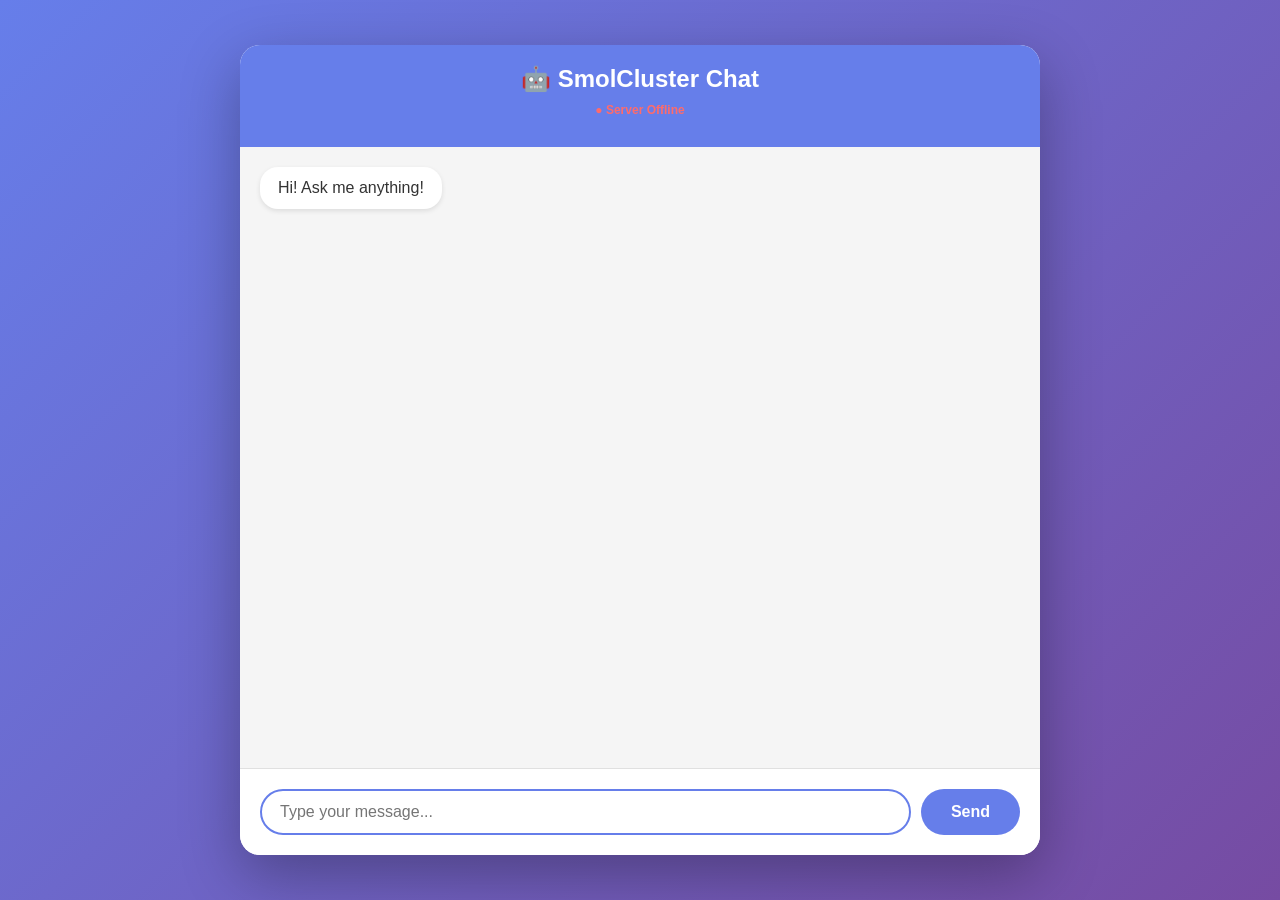
<file: src/smolcluster/chat/frontend/index.html>
<!DOCTYPE html>
<html lang="en">
<head>
    <meta charset="UTF-8">
    <meta name="viewport" content="width=device-width, initial-scale=1.0">
    <title>SmolCluster Chat</title>
    <style>
        * {
            margin: 0;
            padding: 0;
            box-sizing: border-box;
        }
        
        body {
            font-family: -apple-system, BlinkMacSystemFont, 'Segoe UI', Roboto, Oxygen, Ubuntu, sans-serif;
            background: linear-gradient(135deg, #667eea 0%, #764ba2 100%);
            height: 100vh;
            display: flex;
            justify-content: center;
            align-items: center;
        }
        
        .chat-container {
            width: 90%;
            max-width: 800px;
            height: 90vh;
            background: white;
            border-radius: 20px;
            box-shadow: 0 20px 60px rgba(0,0,0,0.3);
            display: flex;
            flex-direction: column;
            overflow: hidden;
        }
        
        .chat-header {
            background: #667eea;
            color: white;
            padding: 20px;
            text-align: center;
            font-size: 24px;
            font-weight: bold;
        }
        
        .chat-messages {
            flex: 1;
            padding: 20px;
            overflow-y: auto;
            background: #f5f5f5;
        }
        
        .message {
            margin-bottom: 15px;
            display: flex;
            animation: fadeIn 0.3s;
        }
        
        @keyframes fadeIn {
            from { opacity: 0; transform: translateY(10px); }
            to { opacity: 1; transform: translateY(0); }
        }
        
        .message.user {
            justify-content: flex-end;
        }
        
        .message-content {
            padding: 12px 18px;
            border-radius: 18px;
            word-wrap: break-word;
        }
        
        .message.user .message-content {
            background: #667eea;
            color: white;
            max-width: 70%;
        }
        
        .message.assistant .message-content {
            background: white;
            color: #333;
            box-shadow: 0 2px 5px rgba(0,0,0,0.1);
        }
        
        .message.error .message-content {
            background: #ff6b6b;
            color: white;
        }
        
        .message-wrapper {
            max-width: 70%;
        }
        
        .params-info {
            display: flex;
            gap: 6px;
            margin-top: 8px;
            flex-wrap: wrap;
        }
        
        .param-badge {
            font-size: 10px;
            padding: 3px 8px;
            background: #e9ecef;
            color: #495057;
            border-radius: 10px;
            font-weight: 500;
        }
        
        .param-badge strong {
            color: #667eea;
        }
        
        .chat-input-container {
            padding: 20px;
            background: white;
            border-top: 1px solid #e0e0e0;
            display: flex;
            gap: 10px;
        }
        
        #chatInput {
            flex: 1;
            padding: 12px 18px;
            border: 2px solid #e0e0e0;
            border-radius: 25px;
            font-size: 16px;
            outline: none;
            transition: border-color 0.3s;
        }
        
        #chatInput:focus {
            border-color: #667eea;
        }
        
        #sendButton {
            padding: 12px 30px;
            background: #667eea;
            color: white;
            border: none;
            border-radius: 25px;
            font-size: 16px;
            font-weight: bold;
            cursor: pointer;
            transition: background 0.3s;
        }
        
        #sendButton:hover {
            background: #5568d3;
        }
        
        #sendButton:disabled {
            background: #ccc;
            cursor: not-allowed;
        }
        
        .loading {
            display: inline-block;
            width: 8px;
            height: 8px;
            border-radius: 50%;
            background: #667eea;
            animation: pulse 1.5s infinite;
        }
        
        @keyframes pulse {
            0%, 100% { opacity: 0.3; }
            50% { opacity: 1; }
        }
        
        .status {
            padding: 10px;
            text-align: center;
            font-size: 12px;
            color: #666;
        }
        
        .status.connected { color: #51cf66; }
        .status.disconnected { color: #ff6b6b; }
    </style>
</head>
<body>
    <div class="chat-container">
        <div class="chat-header">
            🤖 SmolCluster Chat
            <div class="status" id="status">Connecting...</div>
        </div>
        
        <div class="chat-messages" id="chatMessages">
            <div class="message assistant">
                <div class="message-content" id="welcomeMessage">Hi! Ask me anything!</div>
            </div>
        </div>
        
        <div class="chat-input-container">
            <input 
                type="text" 
                id="chatInput" 
                placeholder="Type your message..." 
                autocomplete="off"
            />
            <button id="sendButton">Send</button>
        </div>
    </div>

    <script>
        // API URL is dynamically injected by launch script via sed
        let API_URL = 'http://localhost:8080';  // Will be replaced by launch_api.sh
        const chatMessages = document.getElementById('chatMessages');
        const chatInput = document.getElementById('chatInput');
        const sendButton = document.getElementById('sendButton');
        const statusDiv = document.getElementById('status');
        const welcomeMessageDiv = document.getElementById('welcomeMessage');
        
        let isProcessing = false;
        let modelConfig = {
            max_new_tokens: 50,
            temperature: 0.9,
            top_p: 0.9,
            top_k: 50,
            decoding_strategy: 'top_p'
        };
        
        // Fetch model config from API
        async function fetchConfig() {
            try {
                const response = await fetch(`${API_URL}/config`);
                if (response.ok) {
                    const config = await response.json();
                    modelConfig = config;
                    if (welcomeMessageDiv) {
                        const backend = config.inference_backend || '';
                        const modelName = config.model_name || '';
                        if (backend === 'model_parallelism') {
                            welcomeMessageDiv.textContent = modelName
                                ? `Hi! I am powered by distributed ${modelName}. Ask me anything!`
                                : 'Hi! Ask me anything!';
                        } else {
                            welcomeMessageDiv.textContent = modelName
                                ? `Hi! I am powered by ${modelName}. Ask me anything!`
                                : 'Hi! Ask me anything!';
                        }
                    }
                    console.log('Loaded model config:', config);
                }
            } catch (error) {
                console.warn('Failed to fetch config, using defaults');
            }
        }
        
        // Check server health on load
        async function checkHealth() {
            try {
                const response = await fetch(`${API_URL}/health`);
                const data = await response.json();
                
                if (data.healthy) {
                    statusDiv.textContent = '● Connected';
                    statusDiv.className = 'status connected';
                } else {
                    statusDiv.textContent = '● Disconnected';
                    statusDiv.className = 'status disconnected';
                }
            } catch (error) {
                statusDiv.textContent = '● Server Offline';
                statusDiv.className = 'status disconnected';
            }
        }
        
        function addMessage(text, type = 'user', params = null) {
            const messageDiv = document.createElement('div');
            messageDiv.className = `message ${type}`;
            
            if (type === 'user') {
                // User messages: just add message-content directly
                const contentDiv = document.createElement('div');
                contentDiv.className = 'message-content';
                contentDiv.textContent = text;
                messageDiv.appendChild(contentDiv);
            } else {
                // Assistant messages: use wrapper for params
                const wrapperDiv = document.createElement('div');
                wrapperDiv.className = 'message-wrapper';
                
                const contentDiv = document.createElement('div');
                contentDiv.className = 'message-content';
                contentDiv.textContent = text;
                
                wrapperDiv.appendChild(contentDiv);
                
                // Add parameter badges for assistant messages
                if (params) {
                    const paramsDiv = document.createElement('div');
                    paramsDiv.className = 'params-info';
                    
                    if (params.max_tokens !== undefined) {
                        const badge = document.createElement('span');
                        badge.className = 'param-badge';
                        badge.innerHTML = `<strong>Tokens:</strong> ${params.max_tokens}`;
                        paramsDiv.appendChild(badge);
                    }
                    
                    if (params.temperature !== undefined) {
                        const badge = document.createElement('span');
                        badge.className = 'param-badge';
                        badge.innerHTML = `<strong>Temp:</strong> ${params.temperature}`;
                        paramsDiv.appendChild(badge);
                    }
                    
                    if (params.top_p !== undefined) {
                        const badge = document.createElement('span');
                        badge.className = 'param-badge';
                        badge.innerHTML = `<strong>Top-p:</strong> ${params.top_p}`;
                        paramsDiv.appendChild(badge);
                    }
                    
                    if (params.top_k !== undefined) {
                        const badge = document.createElement('span');
                        badge.className = 'param-badge';
                        badge.innerHTML = `<strong>Top-k:</strong> ${params.top_k}`;
                        paramsDiv.appendChild(badge);
                    }
                    
                    if (params.decoding_strategy !== undefined) {
                        const badge = document.createElement('span');
                        badge.className = 'param-badge';
                        badge.innerHTML = `<strong>Strategy:</strong> ${params.decoding_strategy}`;
                        paramsDiv.appendChild(badge);
                    }
                    
                    // Add performance metrics in seconds
                    if (params.time_to_first_token_ms !== undefined && params.time_to_first_token_ms > 0) {
                        const ttftSec = (params.time_to_first_token_ms / 1000).toFixed(3);
                        const badge = document.createElement('span');
                        badge.className = 'param-badge';
                        badge.innerHTML = `<strong>TTFT:</strong> ${ttftSec}s`;
                        paramsDiv.appendChild(badge);
                    }
                    
                    if (params.tokens_per_second !== undefined && params.tokens_per_second > 0) {
                        const badge = document.createElement('span');
                        badge.className = 'param-badge';
                        badge.innerHTML = `<strong>Speed:</strong> ${params.tokens_per_second} tok/s`;
                        paramsDiv.appendChild(badge);
                    }
                    
                    if (params.total_time_ms !== undefined && params.total_time_ms > 0) {
                        const totalSec = (params.total_time_ms / 1000).toFixed(3);
                        const badge = document.createElement('span');
                        badge.className = 'param-badge';
                        badge.innerHTML = `<strong>Total:</strong> ${totalSec}s`;
                        paramsDiv.appendChild(badge);
                    }
                    
                    wrapperDiv.appendChild(paramsDiv);
                }
                
                messageDiv.appendChild(wrapperDiv);
            }
            
            chatMessages.appendChild(messageDiv);
            chatMessages.scrollTop = chatMessages.scrollHeight;
        }
        
        function showLoading() {
            const messageDiv = document.createElement('div');
            messageDiv.className = 'message assistant';
            messageDiv.id = 'loadingMessage';
            
            const contentDiv = document.createElement('div');
            contentDiv.className = 'message-content';
            contentDiv.innerHTML = '<span class="loading"></span> Generating...';
            
            messageDiv.appendChild(contentDiv);
            chatMessages.appendChild(messageDiv);
            chatMessages.scrollTop = chatMessages.scrollHeight;
        }
        
        function removeLoading() {
            const loadingMsg = document.getElementById('loadingMessage');
            if (loadingMsg) {
                loadingMsg.remove();
            }
        }
        
        async function sendMessage() {
            const text = chatInput.value.trim();
            if (!text || isProcessing) return;
            
            isProcessing = true;
            sendButton.disabled = true;
            chatInput.disabled = true;
            
            // Add user message
            addMessage(text, 'user');
            chatInput.value = '';
            
            // Create assistant message placeholder for streaming
            const messageDiv = document.createElement('div');
            messageDiv.className = 'message assistant';
            messageDiv.id = 'streamingMessage';
            
            const wrapperDiv = document.createElement('div');
            wrapperDiv.className = 'message-wrapper';
            
            const contentDiv = document.createElement('div');
            contentDiv.className = 'message-content';
            contentDiv.textContent = '';
            
            wrapperDiv.appendChild(contentDiv);
            messageDiv.appendChild(wrapperDiv);
            chatMessages.appendChild(messageDiv);
            chatMessages.scrollTop = chatMessages.scrollHeight;
            
            let fullText = '';
            let metrics = {};
            
            try {
                // Build request payload based on decoding strategy
                const payload = {
                    text: text,
                    max_tokens: modelConfig.max_new_tokens,
                    decoding_strategy: modelConfig.decoding_strategy
                };
                
                // Extract strategy-specific parameters
                const strategy = modelConfig.decoding_strategy;
                const strategyParams = modelConfig[strategy] || {};
                
                // Add temperature (from strategy params or top-level)
                payload.temperature = strategyParams.temperature || modelConfig.temperature;
                
                // Add strategy-specific parameters
                if (strategy === 'top_p') {
                    payload.top_p = strategyParams.p;
                } else if (strategy === 'top_k') {
                    payload.top_k = strategyParams.k;
                } 
                
                const response = await fetch(`${API_URL}/chat`, {
                    method: 'POST',
                    headers: {
                        'Content-Type': 'application/json',
                    },
                    body: JSON.stringify(payload)
                });
                
                if (!response.ok) {
                    throw new Error(`HTTP error! status: ${response.status}`);
                }
                
                // Read streaming response
                const reader = response.body.getReader();
                const decoder = new TextDecoder();
                
                while (true) {
                    const {value, done} = await reader.read();
                    if (done) break;
                    
                    const chunk = decoder.decode(value);
                    const lines = chunk.split('\n');
                    
                    for (const line of lines) {
                        if (line.startsWith('data: ')) {
                            try {
                                const jsonStr = line.slice(6);
                                if (!jsonStr.trim()) continue;  // Skip empty lines
                                
                                const data = JSON.parse(jsonStr);
                                
                                if (data.error) {
                                    contentDiv.textContent = `Error: ${data.error}`;
                                    contentDiv.parentElement.parentElement.className = 'message error';
                                    break;
                                }
                                
                                if (data.token) {
                                    // Append token to display
                                    fullText += data.token;
                                    contentDiv.textContent = fullText;
                                    chatMessages.scrollTop = chatMessages.scrollHeight;
                                }
                                
                                if (data.done) {
                                    // Generation complete, add metrics
                                    metrics = {
                                        time_to_first_token_ms: data.time_to_first_token_ms,
                                        tokens_per_second: data.tokens_per_second,
                                        total_time_ms: data.total_time_ms,
                                        num_tokens: data.num_tokens
                                    };
                                    
                                    // Add parameter badges
                                    const paramsDiv = document.createElement('div');
                                    paramsDiv.className = 'params-info';
                                    
                                    // Model parameters - show temperature
                                    const strategy = modelConfig.decoding_strategy;
                                    const strategyParams = modelConfig[strategy] || {};
                                    const temp = strategyParams.temperature || modelConfig.temperature;
                                    
                                    const tempBadge = document.createElement('span');
                                    tempBadge.className = 'param-badge';
                                    tempBadge.innerHTML = `<strong>Temp:</strong> ${temp}`;
                                    paramsDiv.appendChild(tempBadge);
                                    
                                    // Show strategy-specific parameters
                                    if (strategy === 'top_p' && strategyParams.p !== undefined) {
                                        const topPBadge = document.createElement('span');
                                        topPBadge.className = 'param-badge';
                                        topPBadge.innerHTML = `<strong>Top-p:</strong> ${strategyParams.p}`;
                                        paramsDiv.appendChild(topPBadge);
                                    } else if (strategy === 'top_k' && strategyParams.k !== undefined) {
                                        const topKBadge = document.createElement('span');
                                        topKBadge.className = 'param-badge';
                                        topKBadge.innerHTML = `<strong>Top-k:</strong> ${strategyParams.k}`;
                                        paramsDiv.appendChild(topKBadge);
                                    } else if (strategy === 'top_k_top_p') {
                                        if (strategyParams.k !== undefined) {
                                            const topKBadge = document.createElement('span');
                                            topKBadge.className = 'param-badge';
                                            topKBadge.innerHTML = `<strong>Top-k:</strong> ${strategyParams.k}`;
                                            paramsDiv.appendChild(topKBadge);
                                        }
                                        if (strategyParams.p !== undefined) {
                                            const topPBadge = document.createElement('span');
                                            topPBadge.className = 'param-badge';
                                            topPBadge.innerHTML = `<strong>Top-p:</strong> ${strategyParams.p}`;
                                            paramsDiv.appendChild(topPBadge);
                                        }
                                    }
                                
                                // Performance metrics
                                if (metrics.time_to_first_token_ms) {
                                    const ttftSec = (metrics.time_to_first_token_ms / 1000).toFixed(3);
                                    const ttftBadge = document.createElement('span');
                                    ttftBadge.className = 'param-badge';
                                    ttftBadge.innerHTML = `<strong>TTFT:</strong> ${ttftSec}s`;
                                    paramsDiv.appendChild(ttftBadge);
                                }
                                
                                if (metrics.tokens_per_second) {
                                    const speedBadge = document.createElement('span');
                                    speedBadge.className = 'param-badge';
                                    speedBadge.innerHTML = `<strong>Speed:</strong> ${metrics.tokens_per_second} tok/s`;
                                    paramsDiv.appendChild(speedBadge);
                                }
                                
                                if (metrics.total_time_ms) {
                                    const totalSec = (metrics.total_time_ms / 1000).toFixed(3);
                                    const totalBadge = document.createElement('span');
                                    totalBadge.className = 'param-badge';
                                    totalBadge.innerHTML = `<strong>Total:</strong> ${totalSec}s`;
                                    paramsDiv.appendChild(totalBadge);
                                }
                                
                                wrapperDiv.appendChild(paramsDiv);
                                messageDiv.id = '';  // Remove streaming ID
                                break;
                            }
                            } catch (parseError) {
                                // Skip malformed JSON chunks (can happen with partial data)
                                console.warn('Failed to parse SSE data:', line, parseError);
                            }
                        }
                    }
                }
                
            } catch (error) {
                const streamingMsg = document.getElementById('streamingMessage');
                if (streamingMsg) {
                    streamingMsg.remove();
                }
                addMessage(`Failed to get response: ${error.message}`, 'error');
                console.error('Error:', error);
            } finally {
                isProcessing = false;
                sendButton.disabled = false;
                chatInput.disabled = false;
                chatInput.focus();
            }
        }
        
        // Event listeners
        sendButton.addEventListener('click', sendMessage);
        
        chatInput.addEventListener('keypress', (e) => {
            if (e.key === 'Enter') {
                sendMessage();
            }
        });
        
        // Initialize on load
        (async () => {
            await fetchConfig();
            await checkHealth();
            setInterval(checkHealth, 5000);
            chatInput.focus();
        })();
    </script>
</body>
</html>
</file>
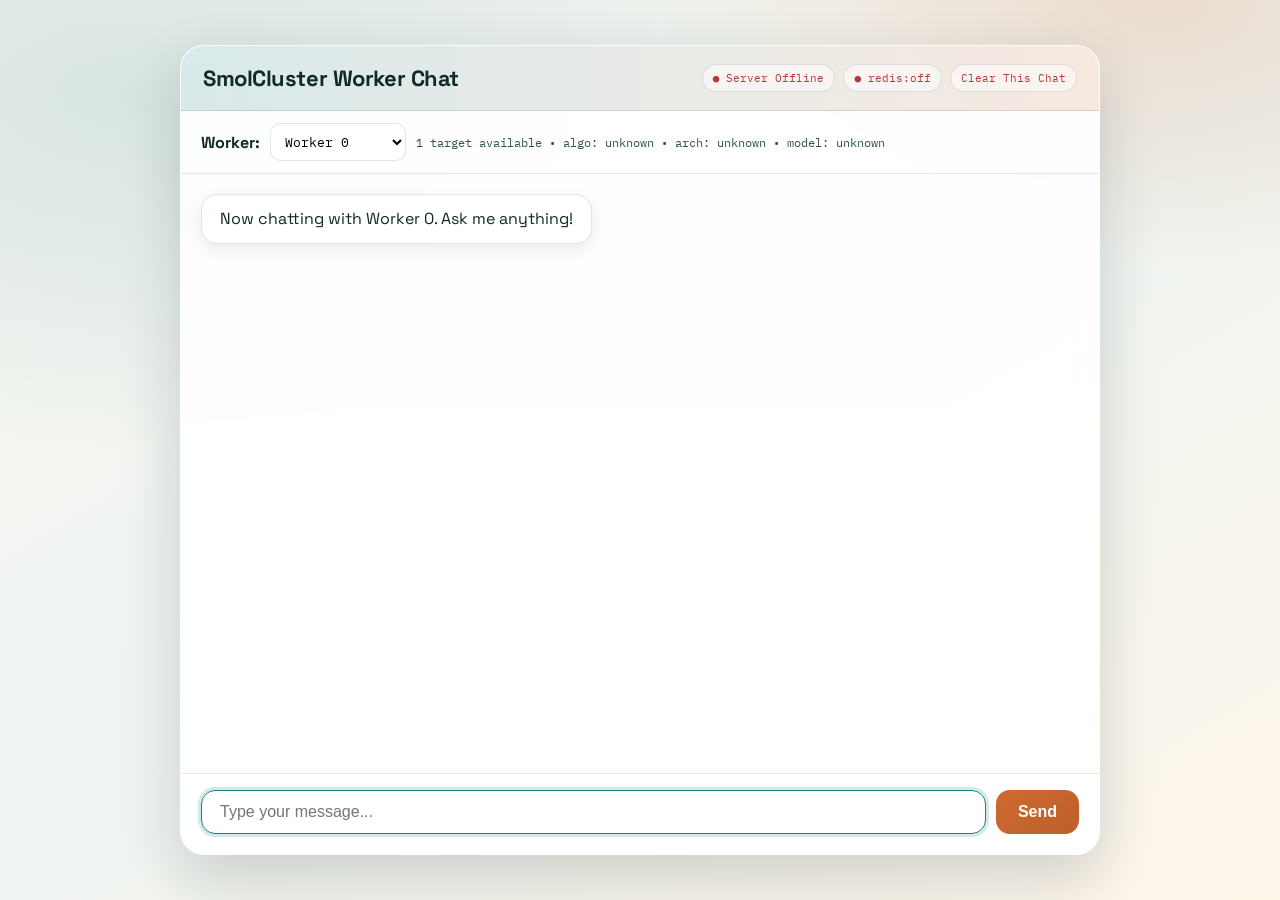
<file: src/smolcluster/applications/chat/frontend/index.html>
<!DOCTYPE html>
<html lang="en">
<head>
    <meta charset="UTF-8">
    <meta name="viewport" content="width=device-width, initial-scale=1.0">
    <title>SmolCluster Chat</title>
    <link rel="preconnect" href="https://fonts.googleapis.com">
    <link rel="preconnect" href="https://fonts.gstatic.com" crossorigin>
    <link href="https://fonts.googleapis.com/css2?family=Space+Grotesk:wght@400;500;700&family=IBM+Plex+Mono:wght@400;500&display=swap" rel="stylesheet">
    <style>
        * {
            margin: 0;
            padding: 0;
            box-sizing: border-box;
        }

        :root {
            --bg-0: #f9f6ef;
            --bg-1: #eef4f1;
            --bg-2: #fff6ea;
            --ink: #102a28;
            --ink-soft: #31524f;
            --accent: #d06a2f;
            --accent-2: #177e89;
            --panel: rgba(255, 255, 255, 0.82);
            --line: rgba(16, 42, 40, 0.12);
            --shadow: 0 24px 60px rgba(22, 41, 39, 0.18);
        }

        body {
            font-family: 'Space Grotesk', sans-serif;
            background:
                radial-gradient(1200px 600px at 10% 10%, rgba(23, 126, 137, 0.14), transparent 60%),
                radial-gradient(900px 500px at 90% 0%, rgba(208, 106, 47, 0.18), transparent 55%),
                linear-gradient(150deg, var(--bg-0), var(--bg-1) 50%, var(--bg-2));
            height: 100vh;
            display: flex;
            justify-content: center;
            align-items: center;
            color: var(--ink);
        }

        .chat-container {
            width: 90%;
            max-width: 920px;
            height: 90vh;
            background: var(--panel);
            backdrop-filter: blur(10px);
            border: 1px solid rgba(255, 255, 255, 0.5);
            border-radius: 24px;
            box-shadow: var(--shadow);
            display: flex;
            flex-direction: column;
            overflow: hidden;
            animation: reveal 420ms ease-out;
        }

        @keyframes reveal {
            from { opacity: 0; transform: translateY(14px) scale(0.99); }
            to { opacity: 1; transform: translateY(0) scale(1); }
        }

        .chat-header {
            display: flex;
            justify-content: space-between;
            align-items: center;
            padding: 18px 22px;
            background: linear-gradient(90deg, rgba(23, 126, 137, 0.14), rgba(208, 106, 47, 0.12));
            border-bottom: 1px solid var(--line);
        }

        .header-status {
            display: flex;
            align-items: center;
            gap: 8px;
        }

        .title {
            font-size: 22px;
            font-weight: 700;
            letter-spacing: -0.02em;
        }

        .chat-messages {
            flex: 1;
            padding: 20px;
            overflow-y: auto;
            background: linear-gradient(180deg, rgba(255, 255, 255, 0.45), rgba(255, 255, 255, 0.72));
        }

        .message {
            margin-bottom: 15px;
            display: flex;
            animation: fadeIn 0.3s;
        }

        @keyframes fadeIn {
            from { opacity: 0; transform: translateY(10px); }
            to { opacity: 1; transform: translateY(0); }
        }

        .message.user {
            justify-content: flex-end;
        }

        .message-content {
            padding: 12px 18px;
            border-radius: 16px;
            word-wrap: break-word;
            line-height: 1.5;
        }

        .message.user .message-content {
            background: linear-gradient(145deg, var(--accent-2), #125e66);
            color: white;
            max-width: 70%;
        }

        .message.assistant .message-content {
            background: rgba(255, 255, 255, 0.94);
            color: var(--ink);
            border: 1px solid var(--line);
            box-shadow: 0 6px 16px rgba(16, 42, 40, 0.08);
        }

        .message-content p {
            margin: 0 0 8px;
        }

        .message-content p:last-child {
            margin-bottom: 0;
        }

        .message-content ul,
        .message-content ol {
            margin: 0 0 8px 20px;
            padding: 0;
        }

        .message-content li {
            margin: 2px 0;
        }

        .message-content code {
            font-family: 'IBM Plex Mono', monospace;
            font-size: 0.95em;
            background: rgba(16, 42, 40, 0.08);
            border-radius: 6px;
            padding: 1px 5px;
        }

        .message.error .message-content {
            background: #cf3d3d;
            color: white;
        }

        .message-wrapper {
            max-width: 70%;
        }

        .params-info {
            display: flex;
            gap: 6px;
            margin-top: 8px;
            flex-wrap: wrap;
        }

        .param-badge {
            font-family: 'IBM Plex Mono', monospace;
            font-size: 10px;
            padding: 3px 8px;
            background: rgba(16, 42, 40, 0.08);
            color: var(--ink-soft);
            border-radius: 10px;
            font-weight: 500;
        }

        .param-badge strong {
            color: var(--accent-2);
        }

        .chat-input-container {
            padding: 16px 20px 20px;
            background: rgba(255, 255, 255, 0.88);
            border-top: 1px solid var(--line);
            display: flex;
            gap: 10px;
        }

        #chatInput {
            flex: 1;
            padding: 12px 18px;
            border: 1px solid var(--line);
            border-radius: 14px;
            font-size: 16px;
            outline: none;
            transition: border-color 0.2s, box-shadow 0.2s;
            background: rgba(255, 255, 255, 0.95);
        }

        #chatInput:focus {
            border-color: var(--accent-2);
            box-shadow: 0 0 0 3px rgba(23, 126, 137, 0.18);
        }

        #sendButton {
            padding: 12px 22px;
            background: linear-gradient(145deg, var(--accent), #bb5f2b);
            color: white;
            border: none;
            border-radius: 14px;
            font-size: 16px;
            font-weight: 700;
            cursor: pointer;
            transition: transform 0.16s, filter 0.16s;
        }

        #sendButton:hover {
            transform: translateY(-1px);
            filter: brightness(1.03);
        }

        #sendButton:disabled {
            background: #ccc;
            cursor: not-allowed;
            transform: none;
        }

        .loading {
            display: inline-block;
            width: 8px;
            height: 8px;
            border-radius: 50%;
            background: var(--accent-2);
            animation: pulse 1.5s infinite;
        }

        @keyframes pulse {
            0%, 100% { opacity: 0.3; }
            50% { opacity: 1; }
        }

        .status {
            padding: 6px 10px;
            text-align: center;
            font-family: 'IBM Plex Mono', monospace;
            font-size: 11px;
            color: var(--ink-soft);
            background: rgba(255, 255, 255, 0.5);
            border: 1px solid var(--line);
            border-radius: 999px;
        }

        .status.connected { color: #147d3f; }
        .status.disconnected { color: #b53939; }

        .worker-selector-container {
            display: flex;
            align-items: center;
            gap: 10px;
            padding: 12px 20px;
            background: rgba(255, 255, 255, 0.7);
            border-bottom: 1px solid var(--line);
        }

        #workerSelect {
            min-width: 136px;
            border: 1px solid var(--line);
            border-radius: 10px;
            font-family: 'IBM Plex Mono', monospace;
            padding: 8px 10px;
            background: white;
        }

        #workerSelect:hover {
            border-color: var(--accent-2);
        }

        #workerInfo {
            font-family: 'IBM Plex Mono', monospace;
            font-size: 12px;
            color: var(--ink-soft);
        }

        #clearChatsButton {
            padding: 6px 10px;
            text-align: center;
            font-family: 'IBM Plex Mono', monospace;
            font-size: 11px;
            color: #b53939;
            background: rgba(255, 255, 255, 0.5);
            border: 1px solid var(--line);
            border-radius: 999px;
            cursor: pointer;
            transition: filter 0.16s, transform 0.16s;
        }

        #clearChatsButton:hover {
            filter: brightness(0.97);
            transform: translateY(-1px);
        }

        #clearChatsButton:disabled {
            opacity: 0.65;
            cursor: not-allowed;
            transform: none;
        }

        @media (max-width: 760px) {
            .chat-container {
                width: 96%;
                height: 94vh;
                border-radius: 18px;
            }

            .message-wrapper,
            .message.user .message-content {
                max-width: 85%;
            }

            .chat-header {
                padding: 14px;
            }

            .title {
                font-size: 18px;
            }
        }
    </style>
</head>
<body>
    <div class="chat-container">
        <div class="chat-header">
            <div class="title">SmolCluster Worker Chat</div>
            <div class="header-status">
                <div class="status" id="status">Connecting...</div>
                <div class="status" id="redisStatus">Redis: checking...</div>
                <button id="clearChatsButton" type="button">Clear This Chat</button>
            </div>
        </div>

        <div class="worker-selector-container">
            <label for="workerSelect" style="font-weight: 700;">Worker:</label>
            <select id="workerSelect">
            </select>
            <span id="workerInfo">Select a worker to chat independently</span>
        </div>

        <div class="chat-messages" id="chatMessages">
            <div class="message assistant">
                <div class="message-content">Hi! Select a worker and ask me anything!</div>
            </div>
        </div>

        <div class="chat-input-container">
            <input 
                type="text" 
                id="chatInput" 
                placeholder="Type your message..." 
                autocomplete="off"
            />
            <button id="sendButton">Send</button>
        </div>
    </div>

    <script>
        // API URL is dynamically injected by launch script via sed
        let API_URL = 'http://10.10.0.2:8080';  // Will be replaced by launch_api.sh
        const chatMessages = document.getElementById('chatMessages');
        const chatInput = document.getElementById('chatInput');
        const sendButton = document.getElementById('sendButton');
        const statusDiv = document.getElementById('status');
        const redisStatusDiv = document.getElementById('redisStatus');
        const workerSelect = document.getElementById('workerSelect');
        const workerInfo = document.getElementById('workerInfo');
        const clearChatsButton = document.getElementById('clearChatsButton');
        const browserSessionId = localStorage.getItem('smolcluster_session_id') || `session-${Date.now()}`;
        localStorage.setItem('smolcluster_session_id', browserSessionId);
        
        let isProcessing = false;
        let modelConfig = {
            max_new_tokens: 50,
            temperature: 0.9,
            top_p: 0.9,
            top_k: 50,
            decoding_strategy: 'top_p',
            available_worker_ranks: [0],
            inference_algorithm: 'unknown',
            inference_architecture: 'unknown',
            model_architecture: 'unknown',
            memory_enabled: false
        };

        function escapeHtml(text) {
            return String(text)
                .replace(/&/g, '&amp;')
                .replace(/</g, '&lt;')
                .replace(/>/g, '&gt;')
                .replace(/\"/g, '&quot;')
                .replace(/'/g, '&#39;');
        }

        function formatInlineMarkdown(text) {
            let formatted = text;
            formatted = formatted.replace(/`([^`]+)`/g, '<code>$1</code>');
            formatted = formatted.replace(/\*\*([^*][\s\S]*?)\*\*/g, '<strong>$1</strong>');
            formatted = formatted.replace(/\*([^*][\s\S]*?)\*/g, '<em>$1</em>');
            return formatted;
        }

        function formatAssistantMessage(rawText) {
            const escaped = escapeHtml(rawText || '');
            const lines = escaped.split(/\r?\n/);
            const htmlParts = [];
            let listMode = null; // 'ul' | 'ol' | null

            for (const line of lines) {
                const ulMatch = line.match(/^\s*[-*]\s+(.+)$/);
                const olMatch = line.match(/^\s*\d+\.\s+(.+)$/);
                const isBlank = line.trim() === '';

                if (ulMatch) {
                    if (listMode !== 'ul') {
                        if (listMode === 'ol') htmlParts.push('</ol>');
                        htmlParts.push('<ul>');
                        listMode = 'ul';
                    }
                    htmlParts.push(`<li>${formatInlineMarkdown(ulMatch[1])}</li>`);
                    continue;
                }

                if (olMatch) {
                    if (listMode !== 'ol') {
                        if (listMode === 'ul') htmlParts.push('</ul>');
                        htmlParts.push('<ol>');
                        listMode = 'ol';
                    }
                    htmlParts.push(`<li>${formatInlineMarkdown(olMatch[1])}</li>`);
                    continue;
                }

                if (listMode === 'ul') {
                    htmlParts.push('</ul>');
                    listMode = null;
                } else if (listMode === 'ol') {
                    htmlParts.push('</ol>');
                    listMode = null;
                }

                if (isBlank) {
                    continue;
                }

                htmlParts.push(`<p>${formatInlineMarkdown(line)}</p>`);
            }

            if (listMode === 'ul') {
                htmlParts.push('</ul>');
            } else if (listMode === 'ol') {
                htmlParts.push('</ol>');
            }

            return htmlParts.join('');
        }

        function setMessageContent(contentDiv, text, type) {
            if (type === 'assistant') {
                contentDiv.innerHTML = formatAssistantMessage(text);
            } else {
                contentDiv.textContent = text;
            }
        }

        function populateWorkerOptions(workerRanks) {
            const unique = [...new Set(workerRanks)].sort((a, b) => a - b);
            workerSelect.innerHTML = '';
            unique.forEach((rank) => {
                const option = document.createElement('option');
                option.value = String(rank);
                const isSyncPSOrMP = ['syncps', 'mp'].includes(modelConfig.inference_architecture);
                option.textContent = rank === 0 && isSyncPSOrMP ? 'Server Rank 0' : `Worker ${rank}`;
                workerSelect.appendChild(option);
            });

            const count = unique.length;
            if (count > 0) {
                const algo = modelConfig.inference_algorithm || 'unknown';
                const arch = modelConfig.inference_architecture || 'unknown';
                const model = modelConfig.model_architecture || modelConfig.model_name || 'unknown';
                workerInfo.textContent = `${count} target${count === 1 ? '' : 's'} available • algo: ${algo} • arch: ${arch} • model: ${model}`;
            } else {
                workerInfo.textContent = 'No targets available';
            }
        }

        async function checkMemoryStatus() {
            try {
                const response = await fetch(`${API_URL}/memory/status`);
                const data = await response.json();

                if (response.ok && data.enabled) {
                    redisStatusDiv.textContent = '● redis:on';
                    redisStatusDiv.className = 'status connected';
                } else {
                    redisStatusDiv.textContent = '● redis:off';
                    redisStatusDiv.className = 'status disconnected';
                }
            } catch (error) {
                redisStatusDiv.textContent = '● redis:off';
                redisStatusDiv.className = 'status disconnected';
            }
        }
        
        // Fetch model config from API
        async function fetchConfig() {
            try {
                const response = await fetch(`${API_URL}/config`);
                if (response.ok) {
                    const config = await response.json();
                    modelConfig = config;
                    populateWorkerOptions(config.available_worker_ranks || [0]);
                    console.log('Loaded model config:', config);
                }
            } catch (error) {
                console.warn('Failed to fetch config, using defaults');
                populateWorkerOptions([0]);
            }
        }
        
        // Check server health on load
        async function checkHealth() {
            try {
                const response = await fetch(`${API_URL}/health`);
                const data = await response.json();
                
                if (data.healthy) {
                    statusDiv.textContent = '● Connected';
                    statusDiv.className = 'status connected';
                } else {
                    statusDiv.textContent = '● Disconnected';
                    statusDiv.className = 'status disconnected';
                }
            } catch (error) {
                statusDiv.textContent = '● Server Offline';
                statusDiv.className = 'status disconnected';
            }
        }
        
        function addMessage(text, type = 'user', params = null) {
            const messageDiv = document.createElement('div');
            messageDiv.className = `message ${type}`;
            
            if (type === 'user') {
                // User messages: just add message-content directly
                const contentDiv = document.createElement('div');
                contentDiv.className = 'message-content';
                contentDiv.textContent = text;
                messageDiv.appendChild(contentDiv);
            } else {
                // Assistant messages: use wrapper for params
                const wrapperDiv = document.createElement('div');
                wrapperDiv.className = 'message-wrapper';
                
                const contentDiv = document.createElement('div');
                contentDiv.className = 'message-content';
                setMessageContent(contentDiv, text, 'assistant');
                
                wrapperDiv.appendChild(contentDiv);
                
                // Add parameter badges for assistant messages
                if (params) {
                    const paramsDiv = document.createElement('div');
                    paramsDiv.className = 'params-info';
                    
                    if (params.max_tokens !== undefined) {
                        const badge = document.createElement('span');
                        badge.className = 'param-badge';
                        badge.innerHTML = `<strong>Tokens:</strong> ${params.max_tokens}`;
                        paramsDiv.appendChild(badge);
                    }
                    
                    if (params.temperature !== undefined) {
                        const badge = document.createElement('span');
                        badge.className = 'param-badge';
                        badge.innerHTML = `<strong>Temp:</strong> ${params.temperature}`;
                        paramsDiv.appendChild(badge);
                    }
                    
                    if (params.top_p !== undefined) {
                        const badge = document.createElement('span');
                        badge.className = 'param-badge';
                        badge.innerHTML = `<strong>Top-p:</strong> ${params.top_p}`;
                        paramsDiv.appendChild(badge);
                    }
                    
                    if (params.top_k !== undefined) {
                        const badge = document.createElement('span');
                        badge.className = 'param-badge';
                        badge.innerHTML = `<strong>Top-k:</strong> ${params.top_k}`;
                        paramsDiv.appendChild(badge);
                    }
                    
                    if (params.decoding_strategy !== undefined) {
                        const badge = document.createElement('span');
                        badge.className = 'param-badge';
                        badge.innerHTML = `<strong>Strategy:</strong> ${params.decoding_strategy}`;
                        paramsDiv.appendChild(badge);
                    }
                    
                    // Add performance metrics in seconds
                    if (params.time_to_first_token_ms !== undefined && params.time_to_first_token_ms > 0) {
                        const ttftSec = (params.time_to_first_token_ms / 1000).toFixed(3);
                        const badge = document.createElement('span');
                        badge.className = 'param-badge';
                        badge.innerHTML = `<strong>TTFT:</strong> ${ttftSec}s`;
                        paramsDiv.appendChild(badge);
                    }
                    
                    if (params.tokens_per_second !== undefined && params.tokens_per_second > 0) {
                        const badge = document.createElement('span');
                        badge.className = 'param-badge';
                        badge.innerHTML = `<strong>Speed:</strong> ${params.tokens_per_second} tok/s`;
                        paramsDiv.appendChild(badge);
                    }
                    
                    if (params.total_time_ms !== undefined && params.total_time_ms > 0) {
                        const totalSec = (params.total_time_ms / 1000).toFixed(3);
                        const badge = document.createElement('span');
                        badge.className = 'param-badge';
                        badge.innerHTML = `<strong>Total:</strong> ${totalSec}s`;
                        paramsDiv.appendChild(badge);
                    }
                    
                    wrapperDiv.appendChild(paramsDiv);
                }
                
                messageDiv.appendChild(wrapperDiv);
            }
            
            chatMessages.appendChild(messageDiv);
            chatMessages.scrollTop = chatMessages.scrollHeight;
        }

        async function loadHistoryForWorker(selectedWorker) {
            const algo = modelConfig.inference_architecture || 'unknown';
            const sessionId = `${algo}-${browserSessionId}-worker-${selectedWorker}`;
            chatMessages.innerHTML = '';

            try {
                const response = await fetch(`${API_URL}/memory/history?session_id=${encodeURIComponent(sessionId)}&limit=100`);
                if (!response.ok) {
                    throw new Error(`history http ${response.status}`);
                }

                const data = await response.json();
                const messages = Array.isArray(data.messages) ? data.messages : [];

                if (messages.length === 0) {
                    const welcomeDiv = document.createElement('div');
                    welcomeDiv.className = 'message assistant';
                    const contentDiv = document.createElement('div');
                    contentDiv.className = 'message-content';
                    contentDiv.textContent = `Now chatting with Worker ${selectedWorker}. Ask me anything!`;
                    welcomeDiv.appendChild(contentDiv);
                    chatMessages.appendChild(welcomeDiv);
                    return;
                }

                for (const msg of messages) {
                    const role = msg.role === 'user' ? 'user' : 'assistant';
                    addMessage(msg.content || '', role);
                }
            } catch (error) {
                const welcomeDiv = document.createElement('div');
                welcomeDiv.className = 'message assistant';
                const contentDiv = document.createElement('div');
                contentDiv.className = 'message-content';
                contentDiv.textContent = `Now chatting with Worker ${selectedWorker}. Ask me anything!`;
                welcomeDiv.appendChild(contentDiv);
                chatMessages.appendChild(welcomeDiv);
            }
        }
        
        async function sendMessage() {
            const text = chatInput.value.trim();
            if (!text || isProcessing) return;
            
            isProcessing = true;
            sendButton.disabled = true;
            chatInput.disabled = true;
            
            // Get selected worker
            const workerSelect = document.getElementById('workerSelect');
            const selectedWorker = parseInt(workerSelect.value);
            
            // Add user message
            addMessage(text, 'user');
            chatInput.value = '';
            
            // Create assistant message placeholder for streaming
            let messageDiv = document.createElement('div');
            messageDiv.className = 'message assistant';
            messageDiv.id = 'streamingMessage';
            
            let wrapperDiv = document.createElement('div');
            wrapperDiv.className = 'message-wrapper';
            
            let contentDiv = document.createElement('div');
            contentDiv.className = 'message-content';
            contentDiv.textContent = '';
            
            wrapperDiv.appendChild(contentDiv);
            messageDiv.appendChild(wrapperDiv);
            chatMessages.appendChild(messageDiv);
            chatMessages.scrollTop = chatMessages.scrollHeight;
            
            let fullText = '';
            let metrics = {};
            
            try {
                // Build request payload
                const payload = {
                    max_tokens: modelConfig.max_new_tokens,
                    decoding_strategy: modelConfig.decoding_strategy,
                    worker_rank: selectedWorker,
                    session_id: `${modelConfig.inference_architecture || 'unknown'}-${browserSessionId}-worker-${selectedWorker}`,
                    use_memory: true,
                };
                
                // Check if model is instruction-based
                const isInstructionModel = modelConfig.is_instruction_based || 
                                         (modelConfig.model_name && modelConfig.model_name.includes('Instruct'));
                
                if (isInstructionModel) {
                    payload.messages = [{"role": "user", "content": text}];
                } else {
                    payload.text = text;
                }
                
                // Extract strategy-specific parameters
                const strategy = modelConfig.decoding_strategy;
                const strategyParams = modelConfig[strategy] || {};
                
                payload.temperature = strategyParams.temperature || modelConfig.temperature;
                
                if (strategy === 'top_p') {
                    payload.top_p = strategyParams.p;
                } else if (strategy === 'top_k') {
                    payload.top_k = strategyParams.k;
                }
                
                const response = await fetch(`${API_URL}/chat`, {
                    method: 'POST',
                    headers: {
                        'Content-Type': 'application/json',
                    },
                    body: JSON.stringify(payload)
                });
                
                if (!response.ok) {
                    throw new Error(`HTTP error! status: ${response.status}`);
                }
                
                // Read streaming response
                const reader = response.body.getReader();
                const decoder = new TextDecoder();
                
                while (true) {
                    const {value, done} = await reader.read();
                    if (done) break;
                    
                    const chunk = decoder.decode(value);
                    const lines = chunk.split('\n');
                    
                    for (const line of lines) {
                        if (line.startsWith('data: ')) {
                            try {
                                const jsonStr = line.slice(6);
                                if (!jsonStr.trim()) continue;
                                
                                const data = JSON.parse(jsonStr);
                                
                                if (data.error) {
                                    contentDiv.textContent = `Error: ${data.error}`;
                                    messageDiv.className = 'message error';
                                    break;
                                }
                                
                                // Handle token streaming
                                if (data.token) {
                                    fullText += data.token;
                                    setMessageContent(contentDiv, fullText, 'assistant');
                                    chatMessages.scrollTop = chatMessages.scrollHeight;
                                }
                                
                                // Handle completion
                                if (data.done) {
                                    metrics = {
                                        time_to_first_token_ms: data.time_to_first_token_ms,
                                        tokens_per_second: data.tokens_per_second,
                                        total_time_ms: data.total_time_ms,
                                        num_tokens: data.num_tokens
                                    };
                                    
                                    // Add metrics below message
                                    const paramsDiv = document.createElement('div');
                                    paramsDiv.className = 'params-info';
                                    
                                    // Performance metrics
                                    if (metrics.time_to_first_token_ms) {
                                        const ttftSec = (metrics.time_to_first_token_ms / 1000).toFixed(3);
                                        const badge = document.createElement('span');
                                        badge.className = 'param-badge';
                                        badge.innerHTML = `<strong>TTFT:</strong> ${ttftSec}s`;
                                        paramsDiv.appendChild(badge);
                                    }
                                    
                                    if (metrics.tokens_per_second) {
                                        const badge = document.createElement('span');
                                        badge.className = 'param-badge';
                                        badge.innerHTML = `<strong>Speed:</strong> ${metrics.tokens_per_second} tok/s`;
                                        paramsDiv.appendChild(badge);
                                    }
                                    
                                    if (metrics.total_time_ms) {
                                        const totalSec = (metrics.total_time_ms / 1000).toFixed(3);
                                        const badge = document.createElement('span');
                                        badge.className = 'param-badge';
                                        badge.innerHTML = `<strong>Total:</strong> ${totalSec}s`;
                                        paramsDiv.appendChild(badge);
                                    }
                                    
                                    // Worker info
                                    const workerBadge = document.createElement('span');
                                    workerBadge.className = 'param-badge';
                                    workerBadge.innerHTML = `<strong>Worker:</strong> ${selectedWorker}`;
                                    paramsDiv.appendChild(workerBadge);
                                    
                                    wrapperDiv.appendChild(paramsDiv);
                                    messageDiv.id = '';
                                    break;
                                }
                            } catch (parseError) {
                                console.warn('Failed to parse SSE data:', line, parseError);
                            }
                        }
                    }
                }
                
            } catch (error) {
                const streamingMsg = document.getElementById('streamingMessage');
                if (streamingMsg) {
                    streamingMsg.remove();
                }
                addMessage(`Failed to get response: ${error.message}`, 'error');
                console.error('Error:', error);
            } finally {
                isProcessing = false;
                sendButton.disabled = false;
                chatInput.disabled = false;
                chatInput.focus();
            }
        }

        async function clearAllChats() {
            if (isProcessing) return;

            const algo = modelConfig.inference_architecture || 'unknown';
            const selectedRank = parseInt(workerSelect.value || '0', 10);
            if (Number.isNaN(selectedRank)) {
                addMessage('Failed to clear chats: invalid worker selection', 'error');
                return;
            }

            const sessionId = `${algo}-${browserSessionId}-worker-${selectedRank}`;

            const confirmMsg = `Clear chat for ${algo} target ${selectedRank}?`;
            if (!window.confirm(confirmMsg)) {
                return;
            }

            clearChatsButton.disabled = true;
            const originalText = clearChatsButton.textContent;
            clearChatsButton.textContent = 'Clearing...';

            try {
                const response = await fetch(`${API_URL}/memory/clear`, {
                    method: 'POST',
                    headers: {
                        'Content-Type': 'application/json',
                    },
                    body: JSON.stringify({ session_ids: [sessionId] }),
                });

                if (!response.ok) {
                    let detail = `HTTP ${response.status}`;
                    try {
                        const err = await response.json();
                        detail = typeof err.detail === 'string' ? err.detail : JSON.stringify(err.detail || err);
                    } catch (_) {
                        // Keep status-based detail if parsing error response fails.
                    }
                    throw new Error(detail);
                }

                await loadHistoryForWorker(workerSelect.value || 0);
            } catch (error) {
                addMessage(`Failed to clear chats: ${error.message}`, 'error');
            } finally {
                clearChatsButton.disabled = false;
                clearChatsButton.textContent = originalText;
            }
        }
        
        // Event listeners
        sendButton.addEventListener('click', sendMessage);
        clearChatsButton.addEventListener('click', clearAllChats);
        
        chatInput.addEventListener('keypress', (e) => {
            if (e.key === 'Enter') {
                sendMessage();
            }
        });
        
        // Worker selection change - clear chat history
        workerSelect.addEventListener('change', (e) => {
            const selectedWorker = e.target.value;
            loadHistoryForWorker(selectedWorker);
        });
        
        // Initialize on load
        (async () => {
            await fetchConfig();
            await checkHealth();
            await checkMemoryStatus();
            await loadHistoryForWorker(workerSelect.value || 0);
            setInterval(checkHealth, 5000);
            setInterval(checkMemoryStatus, 5000);
            chatInput.focus();
        })();
    </script>
</body>
</html>
</file>
